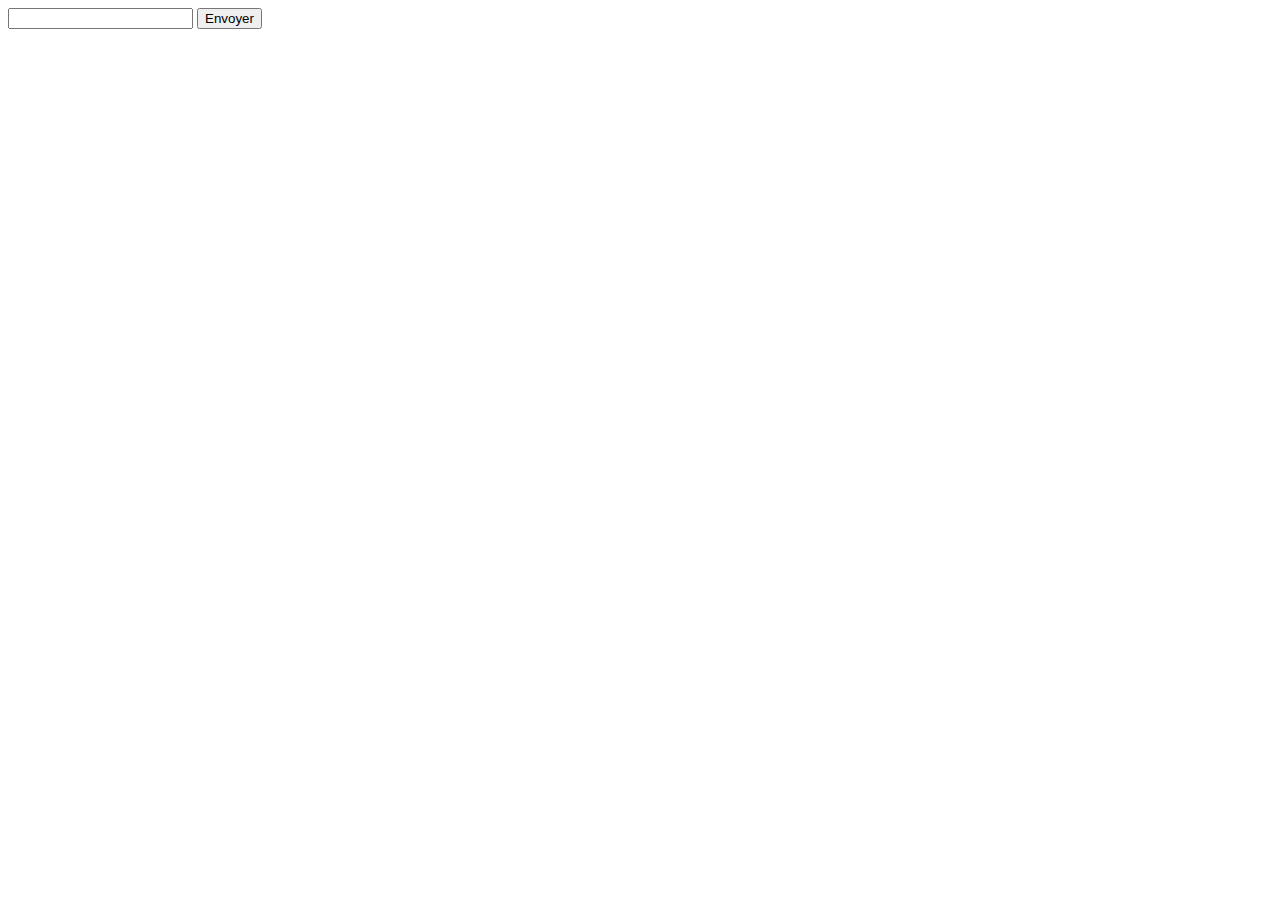
<file: www/test.html>
<!DOCTYPE html>
<html lang="fr">
	<head>
		<meta http-equiv="content−type" content="text/html ;charset=utf−8"/>
		<meta http-equiv="content−language" content="fr"/>
		<meta charset="utf−8"/>
		<meta name="viewport" content="width=device−width, initial−scale=1.0"/>
		<meta name="author" content="Thiolon Louis"/>
		<meta name="keywords" content="test,html"/>
		<meta name="description" content="page d'accueil"/>
		<title>Auvergnat Tacos</title>
		<style type="text/css">
			img{
				max-width: 100%;
				height: auto;
				width: auto\9;
			}
			@media screen and(max-width : 400px)
			{
				img{
					display: none;
				}
			}
		</style>
	</head>
	<body>
		<FORM method="GET" name="ajax" action="" id="formtest">
        	<INPUT  type="text" id="text" name="dyn"  value="">
        	<input type="submit" id="test" value="Envoyer" >
    	</FORM>
	</body>
	<script src="https://ajax.googleapis.com/ajax/libs/jquery/1.12.4/jquery.min.js"></script>
	<script type="text/javascript">
		var submit=document.getElementById("formtest");

		submit.addEventListener("submit",function(event){ 
		    event.preventDefault();
		  //   var xhr; 
		  //   try {  xhr = new ActiveXObject('Msxml2.XMLHTTP');   }
		  //   catch (e) 
		  //   {
		  //       try {   xhr = new ActiveXObject('Microsoft.XMLHTTP'); }
		  //       catch (e2) 
		  //       {
		  //          try {  xhr = new XMLHttpRequest();  }
		  //          catch (e3) {  xhr = false;   }
		  //        }
		  //   }
		  
		  //   xhr.onreadystatechange  = function() 
		  //   { 
		  //      if(xhr.readyState  == 4)
		  //      {
		  //       if(xhr.status  == 200) 
		  //       {
		  //           document.ajax.dyn="Received:"  + xhr.responseText; 
				// 	 console.log(xhr.responseText); 
				// 	 var text=document.getElementById("text");
				// 	 console.log(text.value);
		  //       }
		  //       else

		  //           document.ajax.dyn="Error code " + xhr.status;
		  //       }
		  //   }; 
		 	// //  Assigner le fichier XML à une variable

		  //  xhr.open("GET", "htbin/chatget.py",  true);
		  //  xhr.send(null);
			  $.getJSON( "htbin/chatget.py", function( data ) {
			  var items = [];
			  $.each( data, function( key, val ) {
			  	console.log(key+"  "+val.user);
			  });
			});
			$.post( "test.php", { name: "John", time: "2pm" })
  			.done(function( data ) {
    			alert( "Data Loaded: " + data );
 			 });
		 
		});
	</script>
</html>
</file>
